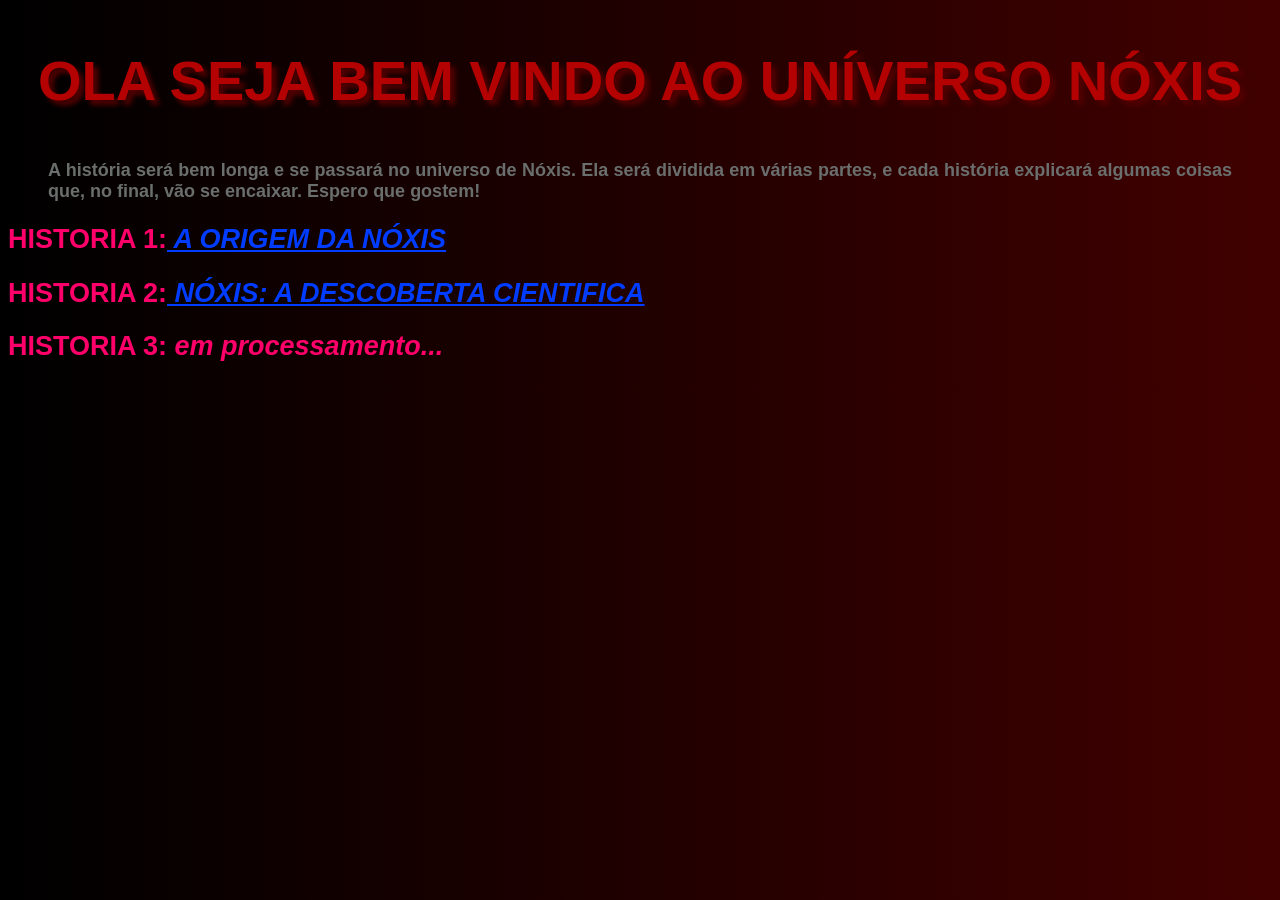
<file: index.html>
<!DOCTYPE html>
<html lang="pt-br">
<head>
    <meta charset="UTF-8">
    <meta name="viewport" content="width=device-width, initial-scale=1.0">
    <title>Document</title>
    <link rel="shortcut icon" href="nexus.png" type="image/x-icon">
    <link rel="stylesheet" href="style.css">
</head>
<body>
    <h1>OLA SEJA BEM VINDO AO UNÍVERSO NÓXIS</h1>
    <blockquote><strong>A história será bem longa e se passará no universo de Nóxis. Ela será dividida em várias partes, e cada história explicará algumas coisas que, no final, vão se encaixar. Espero que gostem!</strong></blockquote>
    <h2>HISTORIA 1:<em><a href="index2.html"> A ORIGEM DA NÓXIS</a></em></h2>
    <h2>HISTORIA 2:<em><a href="index3.html"> NÓXIS: A DESCOBERTA CIENTIFICA</a></em></h2>
    <h2>HISTORIA 3:<em> em processamento...</em></h2>
</body>
</html>
</file>
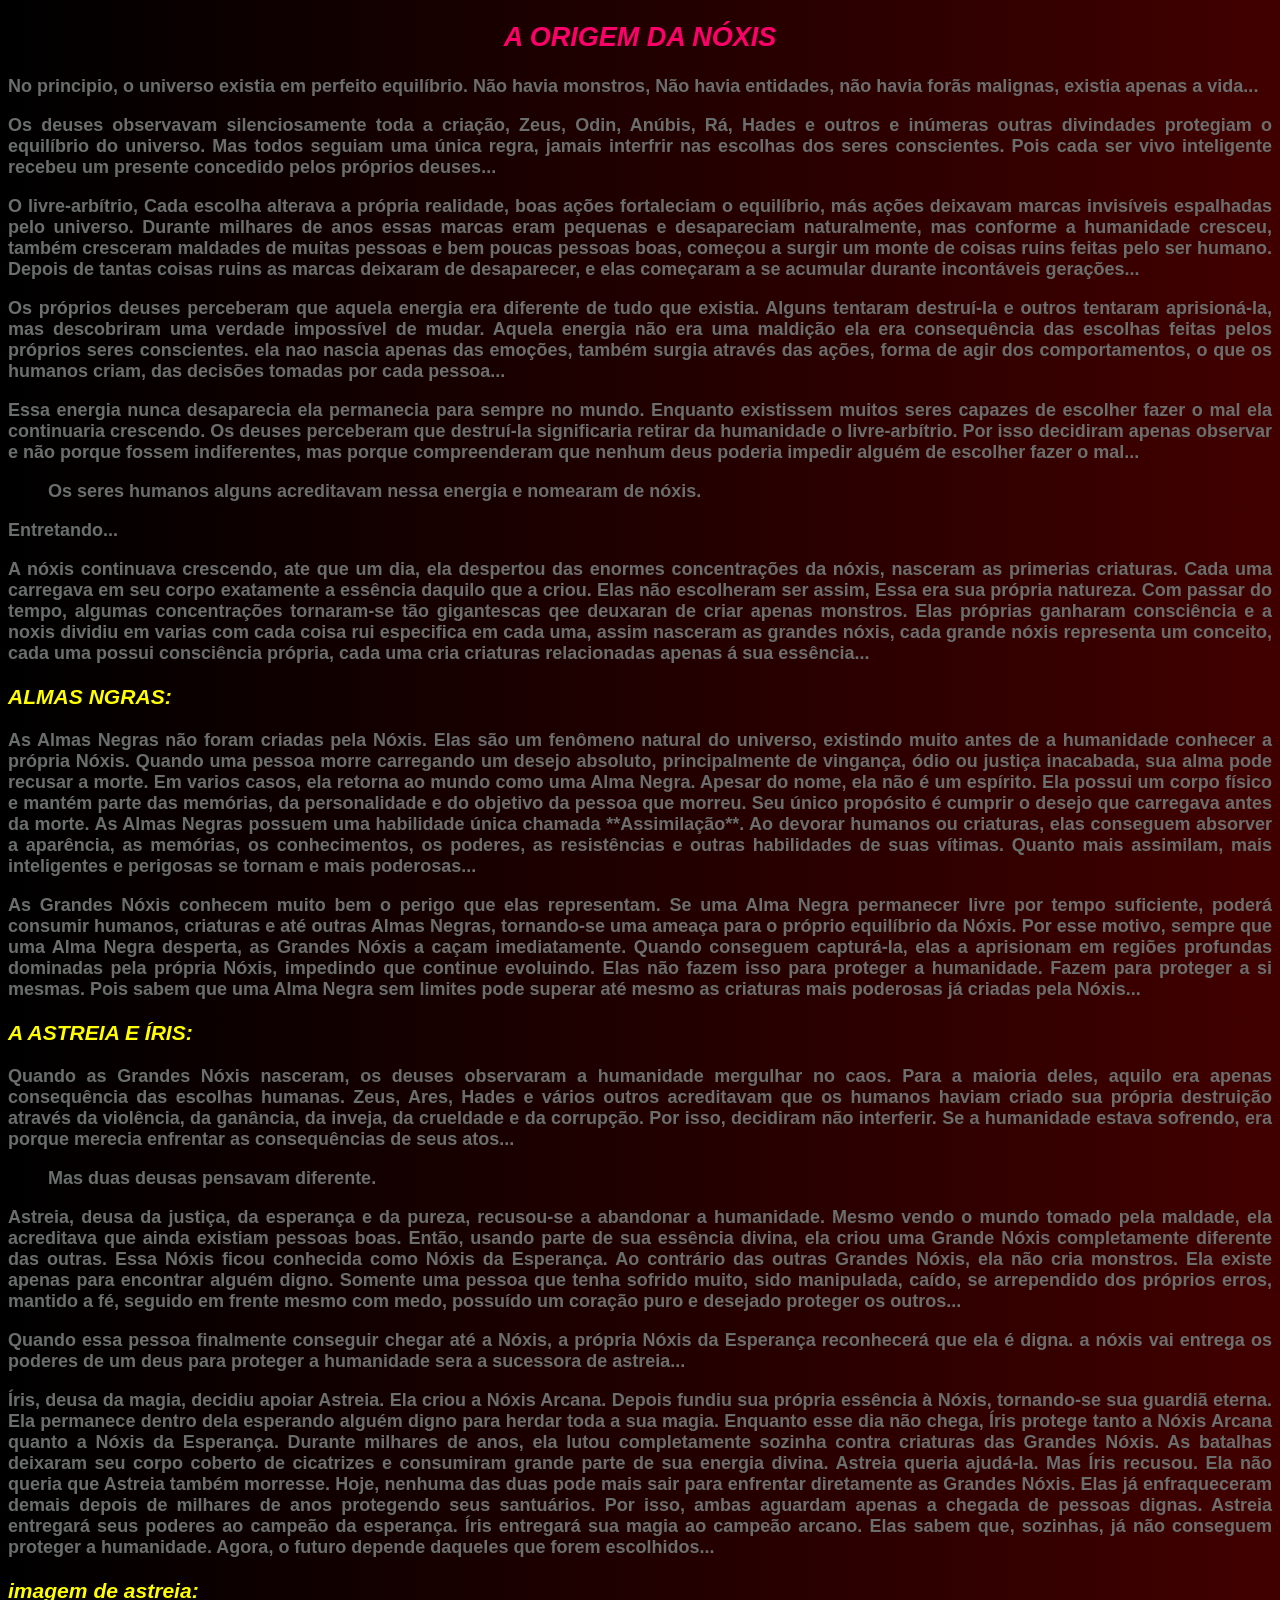
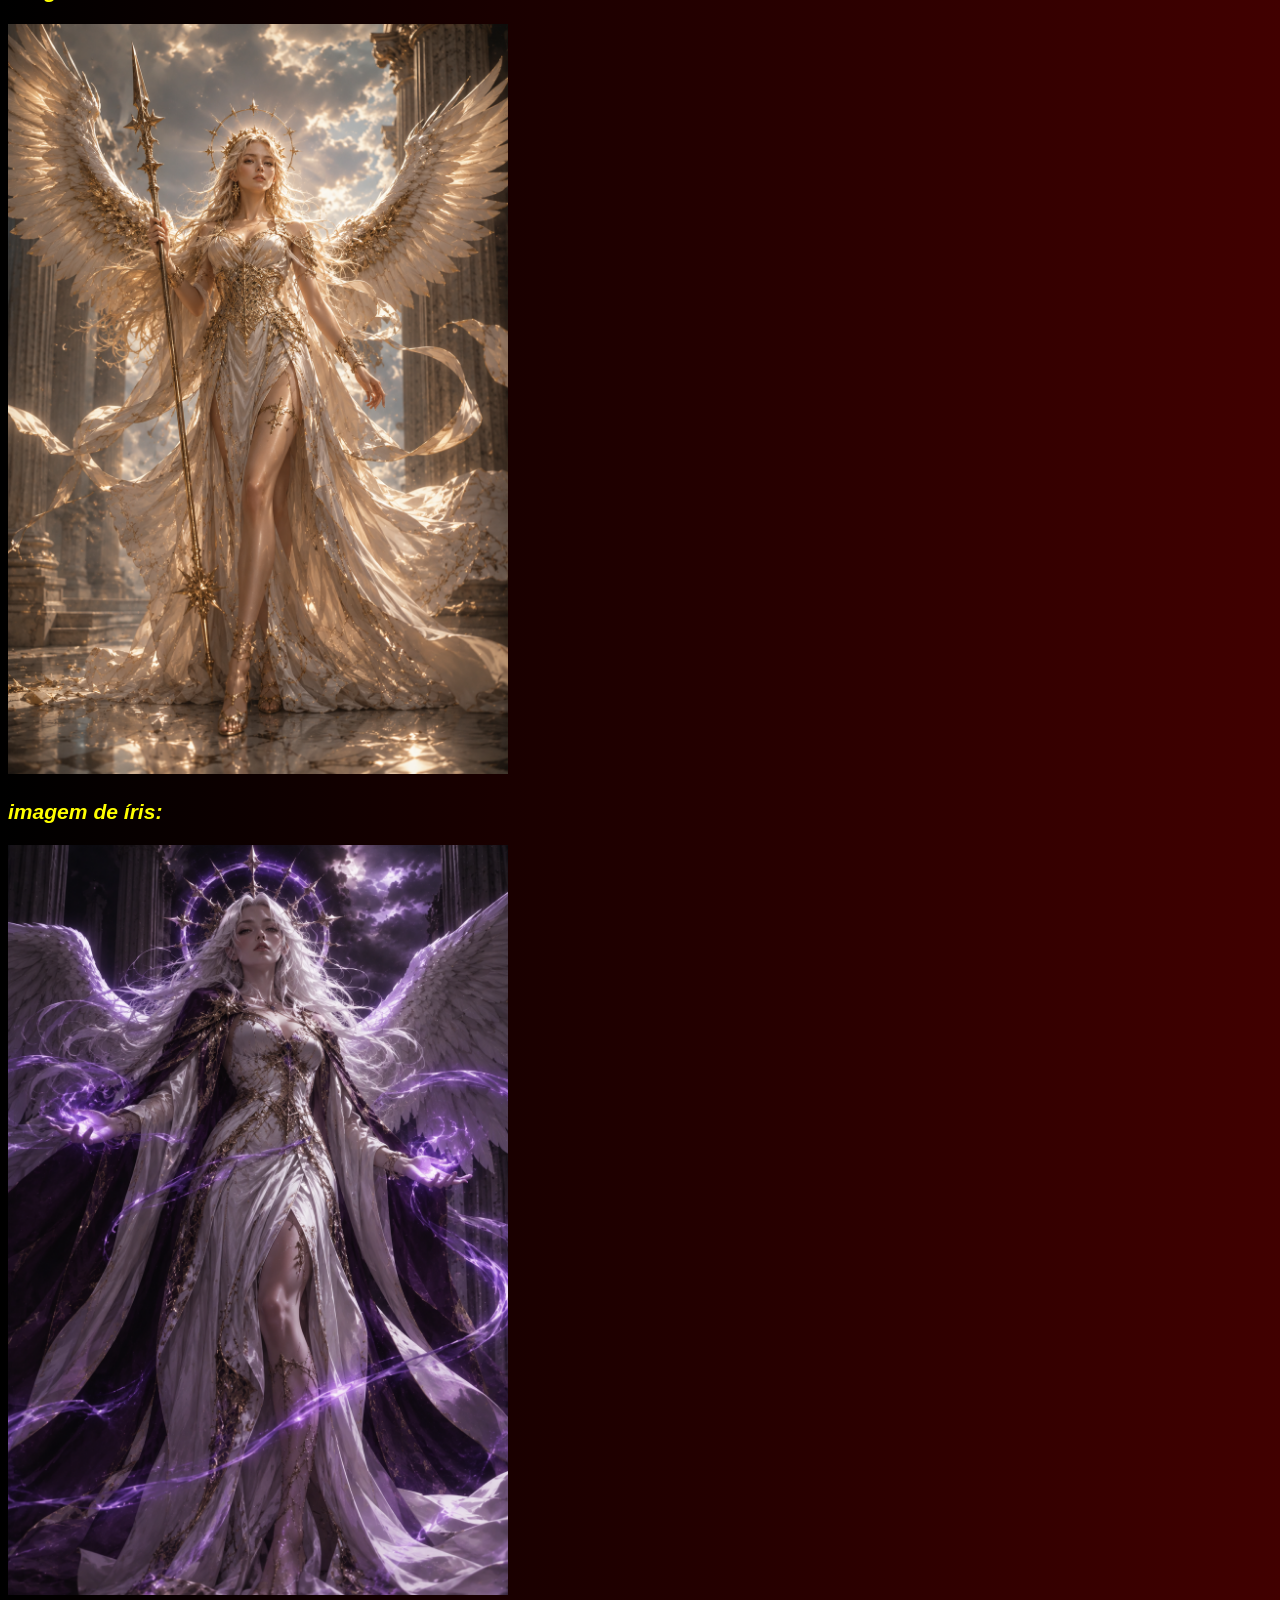
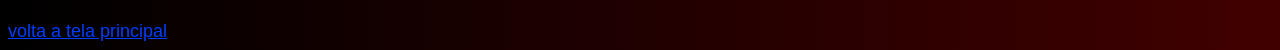
<file: index2.html>
<!DOCTYPE html>
<html lang="pt-br">
<head>
    <meta charset="UTF-8">
    <meta name="viewport" content="width=device-width, initial-scale=1.0">
    <title>Document</title>
    <link rel="stylesheet" href="style.css">
    <link rel="shortcut icon" href="nexus.png" type="image/x-icon">
</head>
<body>
    <h2 style="text-align: center;"><em>A ORIGEM DA NÓXIS</em></h2>
    <p><strong>No principio, o universo existia em perfeito equilíbrio. Não havia monstros, Não havia entidades, não havia forãs malignas, existia apenas a vida...</strong></p>
    <p><strong>Os deuses observavam silenciosamente toda a criação, Zeus, Odin, Anúbis, Rá, Hades e outros e inúmeras outras divindades protegiam o equilíbrio do universo. Mas todos seguiam uma única regra, jamais interfrir nas escolhas dos seres conscientes. Pois cada ser vivo inteligente recebeu um presente concedido pelos próprios deuses...</strong></p>
    <p><strong>O livre-arbítrio, Cada escolha alterava a própria realidade, boas ações fortaleciam o equilíbrio, más ações deixavam marcas invisíveis espalhadas pelo universo. Durante milhares de anos essas marcas eram pequenas e desapareciam naturalmente, mas conforme a humanidade cresceu, também cresceram maldades de muitas pessoas e bem poucas pessoas boas, começou a surgir um monte de coisas ruins feitas pelo ser humano. Depois de tantas coisas ruins as marcas deixaram de desaparecer, e elas começaram a se acumular durante incontáveis gerações...</strong></p>
    <p><strong>Os próprios deuses perceberam que aquela energia era diferente de tudo que existia. Alguns tentaram destruí-la e outros tentaram aprisioná-la, mas descobriram uma verdade impossível de mudar. Aquela energia não era uma maldição ela era consequência das escolhas feitas pelos próprios seres conscientes. ela nao nascia apenas das emoções, também surgia através das ações, forma de agir dos comportamentos, o que os humanos criam, das decisões tomadas por cada pessoa...</strong></p>
    <p><strong>Essa energia nunca desaparecia ela permanecia para sempre no mundo. Enquanto existissem muitos seres capazes de escolher fazer o mal ela continuaria crescendo. Os deuses perceberam que destruí-la significaria retirar da humanidade o livre-arbítrio. Por isso decidiram apenas observar e não porque fossem indiferentes, mas porque compreenderam que nenhum deus poderia impedir alguém de escolher fazer o mal...</strong></p>
    <blockquote><strong>Os seres humanos alguns acreditavam nessa energia e nomearam de nóxis.</strong></blockquote>
    <p><strong>Entretando...</strong></p>
    <p><strong>A nóxis continuava crescendo, ate que um dia, ela despertou das enormes concentrações da nóxis, nasceram as primerias criaturas. Cada uma carregava em seu corpo exatamente a essência daquilo que a criou. Elas não escolheram ser assim, Essa era sua própria natureza. Com passar do tempo, algumas concentrações tornaram-se tão gigantescas qee deuxaran de criar apenas monstros. Elas próprias ganharam consciência e a noxis dividiu em varias com cada coisa rui especifica em cada uma, assim nasceram as grandes nóxis, cada grande nóxis representa um conceito, cada uma possui consciência própria, cada uma cria criaturas relacionadas apenas á sua essência...</strong></p>
    <h3><em>ALMAS NGRAS:</em></h3>
    <p><strong>As Almas Negras não foram criadas pela Nóxis. Elas são um fenômeno natural do universo, existindo muito antes de a humanidade conhecer a própria Nóxis. Quando uma pessoa morre carregando um desejo absoluto, principalmente de vingança, ódio ou justiça inacabada, sua alma pode recusar a morte. Em varios casos, ela retorna ao mundo como uma Alma Negra. Apesar do nome, ela não é um espírito. Ela possui um corpo físico e mantém parte das memórias, da personalidade e do objetivo da pessoa que morreu. Seu único propósito é cumprir o desejo que carregava antes da morte. As Almas Negras possuem uma habilidade única chamada **Assimilação**. Ao devorar humanos ou criaturas, elas conseguem absorver a aparência, as memórias, os conhecimentos, os poderes, as resistências e outras habilidades de suas vítimas. Quanto mais assimilam, mais inteligentes e perigosas se tornam e mais poderosas...</strong></p>
    <p><strong>As Grandes Nóxis conhecem muito bem o perigo que elas representam. Se uma Alma Negra permanecer livre por tempo suficiente, poderá consumir humanos, criaturas e até outras Almas Negras, tornando-se uma ameaça para o próprio equilíbrio da Nóxis. Por esse motivo, sempre que uma Alma Negra desperta, as Grandes Nóxis a caçam imediatamente. Quando conseguem capturá-la, elas a aprisionam em regiões profundas dominadas pela própria Nóxis, impedindo que continue evoluindo. Elas não fazem isso para proteger a humanidade. Fazem para proteger a si mesmas. Pois sabem que uma Alma Negra sem limites pode superar até mesmo as criaturas mais poderosas já criadas pela Nóxis...</strong></p>
    <h3><em>A ASTREIA E ÍRIS:</em></h3>
    <p><strong>Quando as Grandes Nóxis nasceram, os deuses observaram a humanidade mergulhar no caos. Para a maioria deles, aquilo era apenas consequência das escolhas humanas. Zeus, Ares, Hades e vários outros acreditavam que os humanos haviam criado sua própria destruição através da violência, da ganância, da inveja, da crueldade e da corrupção. Por isso, decidiram não interferir. Se a humanidade estava sofrendo, era porque merecia enfrentar as consequências de seus atos...</strong></p>
    <blockquote><strong>Mas duas deusas pensavam diferente.</strong></blockquote>
    <p><strong>Astreia, deusa da justiça, da esperança e da pureza, recusou-se a abandonar a humanidade. Mesmo vendo o mundo tomado pela maldade, ela acreditava que ainda existiam pessoas boas. Então, usando parte de sua essência divina, ela criou uma Grande Nóxis completamente diferente das outras. Essa Nóxis ficou conhecida como Nóxis da Esperança. Ao contrário das outras Grandes Nóxis, ela não cria monstros. Ela existe apenas para encontrar alguém digno. Somente uma pessoa que tenha sofrido muito, sido manipulada, caído, se arrependido dos próprios erros, mantido a fé, seguido em frente mesmo com medo, possuído um coração puro e desejado proteger os outros...</strong></p>
    <p><strong>Quando essa pessoa finalmente conseguir chegar até a Nóxis, a própria Nóxis da Esperança reconhecerá que ela é digna. a nóxis vai entrega os poderes de um deus para proteger a humanidade sera a sucessora de astreia...</strong></p>
    <p><strong>Íris, deusa da magia, decidiu apoiar Astreia. Ela criou a Nóxis Arcana. Depois fundiu sua própria essência à Nóxis, tornando-se sua guardiã eterna. Ela permanece dentro dela esperando alguém digno para herdar toda a sua magia. Enquanto esse dia não chega, Íris protege tanto a Nóxis Arcana quanto a Nóxis da Esperança. Durante milhares de anos, ela lutou completamente sozinha contra criaturas das Grandes Nóxis. As batalhas deixaram seu corpo coberto de cicatrizes e consumiram grande parte de sua energia divina. Astreia queria ajudá-la. Mas Íris recusou. Ela não queria que Astreia também morresse. Hoje, nenhuma das duas pode mais sair para enfrentar diretamente as Grandes Nóxis. Elas já enfraqueceram demais depois de milhares de anos protegendo seus santuários. Por isso, ambas aguardam apenas a chegada de pessoas dignas. Astreia entregará seus poderes ao campeão da esperança. Íris entregará sua magia ao campeão arcano. Elas sabem que, sozinhas, já não conseguem proteger a humanidade. Agora, o futuro depende daqueles que forem escolhidos...</strong></p>
    <h3><em>imagem de astreia:</em></h3>
    <img src="astreia.png">
    <h3><em>imagem de íris:</em></h3>
    <img src="iris.png">
    <br>
    <br>
    <a href="index.html">volta a tela principal</a>
</body>
</html>
</file>
<file: style.css>
body{
    background-image: linear-gradient(to left, rgb(65, 0, 0), black);
    font-size: large;
    font-family: 'Frijole', sans-serif;
}
h1{
    text-shadow: 5px 5px 5px #520000;
    color: #b40101;         
    padding: 10px;             
    text-align: center;
    font-size: 3.5rem;
}
h2{
    color: rgb(255, 0, 106);
}
p{
    color: rgb(106, 110, 109);
    text-align: justify;
}
h3{
    color: yellow;
}
blockquote{
    text-align: justify;
    color: rgb(106, 110, 109);
}
button{
    background-color: rgb(255, 0, 0);
}
a{
    color: rgb(0, 60, 255);
}
img {
  width: 500px;
  height: auto;
}

@media (max-width: 768px) {
  img {
    width: 150px; 
  }
}
ul{
    color: rgb(106, 110, 109);
}
</file>
